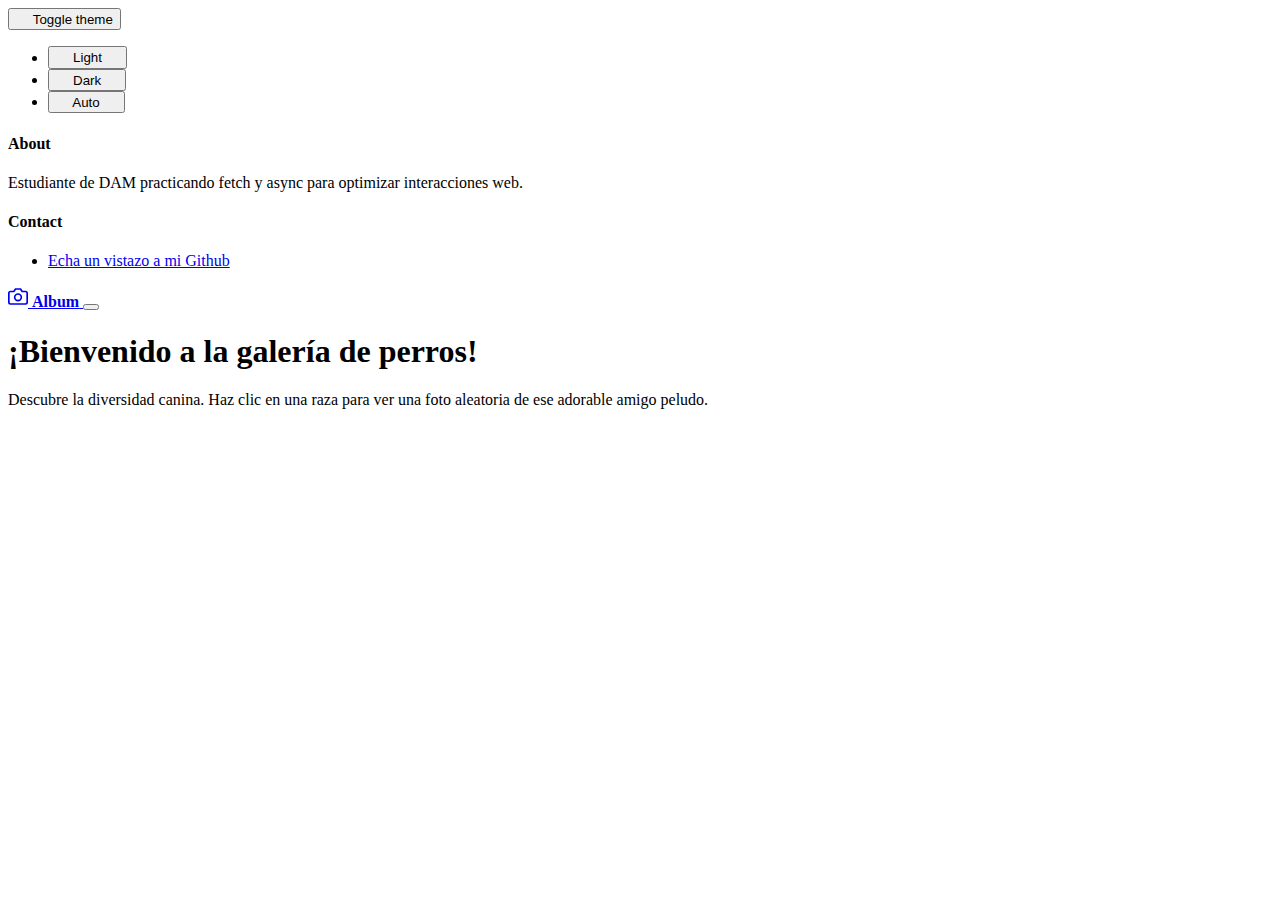
<file: index.html>
<!doctype html>
<html lang="en" data-bs-theme="auto">
  <head>

    <meta charset="utf-8">
    <meta name="viewport" content="width=device-width, initial-scale=1">

    <title>Album de perros</title>


    



<link href="https://cdn.jsdelivr.net/npm/bootstrap@5.3.0-alpha3/dist/css/bootstrap.min.css" rel="stylesheet" integrity="sha384-KK94CHFLLe+nY2dmCWGMq91rCGa5gtU4mk92HdvYe+M/SXH301p5ILy+dN9+nJOZ" crossorigin="anonymous">

  <link rel="stylesheet" href="styles/index.css">
    
  </head>
  <body>
    

    <div class="dropdown position-fixed bottom-0 end-0 mb-3 me-3 bd-mode-toggle">
      <button class="btn btn-bd-primary py-2 dropdown-toggle d-flex align-items-center"
              id="bd-theme"
              type="button"
              aria-expanded="false"
              data-bs-toggle="dropdown"
              aria-label="Toggle theme (auto)">
        <svg class="bi my-1 theme-icon-active" width="1em" height="1em"><use href="#circle-half"></use></svg>
        <span class="visually-hidden" id="bd-theme-text">Toggle theme</span>
      </button>
      <ul class="dropdown-menu dropdown-menu-end shadow" aria-labelledby="bd-theme-text">
        <li>
          <button type="button" class="dropdown-item d-flex align-items-center" data-bs-theme-value="light" aria-pressed="false">
            <svg class="bi me-2 opacity-50 theme-icon" width="1em" height="1em"><use href="#sun-fill"></use></svg>
            Light
            <svg class="bi ms-auto d-none" width="1em" height="1em"><use href="#check2"></use></svg>
          </button>
        </li>
        <li>
          <button type="button" class="dropdown-item d-flex align-items-center" data-bs-theme-value="dark" aria-pressed="false">
            <svg class="bi me-2 opacity-50 theme-icon" width="1em" height="1em"><use href="#moon-stars-fill"></use></svg>
            Dark
            <svg class="bi ms-auto d-none" width="1em" height="1em"><use href="#check2"></use></svg>
          </button>
        </li>
        <li>
          <button type="button" class="dropdown-item d-flex align-items-center active" data-bs-theme-value="auto" aria-pressed="true">
            <svg class="bi me-2 opacity-50 theme-icon" width="1em" height="1em"><use href="#circle-half"></use></svg>
            Auto
            <svg class="bi ms-auto d-none" width="1em" height="1em"><use href="#check2"></use></svg>
          </button>
        </li>
      </ul>
    </div>

    
<header data-bs-theme="dark">
  <div class="collapse text-bg-dark" id="navbarHeader">
    <div class="container">
      <div class="row">
        <div class="col-sm-8 col-md-7 py-4">
          <h4>About</h4>

          <p>Estudiante de DAM practicando fetch y async para optimizar interacciones web.</p>        </div>
        <div class="col-sm-4 offset-md-1 py-4">
          <h4>Contact</h4>
          <ul class="list-unstyled">
            <li><a href="https://github.com/aaronidas97" class="text-white" target="_blank">Echa un vistazo a mi Github</a></li>
       
          </ul>
        </div>
      </div>
    </div>
  </div>
  <div class="navbar navbar-dark bg-dark shadow-sm">
    <div class="container">
      <a href="index.html" class="navbar-brand d-flex align-items-center">
        <svg xmlns="http://www.w3.org/2000/svg" width="20" height="21" fill="none" stroke="currentColor" stroke-linecap="round" stroke-linejoin="round" stroke-width="2" aria-hidden="true" class="me-2" viewBox="0 0 24 24"><path d="M23 19a2 2 0 0 1-2 2H3a2 2 0 0 1-2-2V8a2 2 0 0 1 2-2h4l2-3h6l2 3h4a2 2 0 0 1 2 2z"/><circle cx="12" cy="13" r="4"/></svg>
        <strong>Album</strong>
      </a>
      <button class="navbar-toggler" type="button" data-bs-toggle="collapse" data-bs-target="#navbarHeader" aria-controls="navbarHeader" aria-expanded="false" aria-label="Toggle navigation">
        <span class="navbar-toggler-icon"></span>
      </button>
    </div>
  </div>
</header>

<main>


  <section class="py-5 text-center container " id="section-background">
    
  </section>
  <div class="row py-lg-5">
    <div class="col-lg-6 col-md-8 mx-auto">
      <h1 class="fw-light">¡Bienvenido a la galería de perros!</h1>
      <p class="lead text-body-secondary">Descubre la diversidad canina. Haz clic en una raza para ver una foto aleatoria de ese adorable amigo peludo.</p>
      
    </div>
  </div>

  <div class="album py-5 bg-body-tertiary">
    <div class="container">

      <div class="row row-cols-1 row-cols-sm-2 row-cols-md-3 g-3" id="listaRazas">


        
      
      </div>
    </div>
  </div>

</main>




<script src="scripts/index.js" type="module" defer></script>
<script src="https://cdn.jsdelivr.net/npm/bootstrap@5.3.0-alpha3/dist/js/bootstrap.bundle.min.js" integrity="sha384-ENjdO4Dr2bkBIFxQpeoTz1HIcje39Wm4jDKdf19U8gI4ddQ3GYNS7NTKfAdVQSZe" crossorigin="anonymous"></script>
    </body>
</html>
</file>
<file: styles/index.css>
.card-body:hover{

    background-color: #5a23c8;
    color: white;
  }
  #section-background {
    background-image: url('../img/imagenFondo.jpg');
    background-size: cover; /* Esto hace que la imagen de fondo cubra todo el área de la sección */
    background-position: center; /* Esto asegura que la imagen esté centrada */
    /* Puedes agregar más propiedades CSS según sea necesario, como color de texto, etc. */
  
    height: fit-content;

}

img{
  width: 50%;
  height: auto;
}
.card-body{
  width: fit-content;

}
.card{
  width: 50%;
 
}
.col{
  align-items: center;
  justify-content: center;
}
</file>
